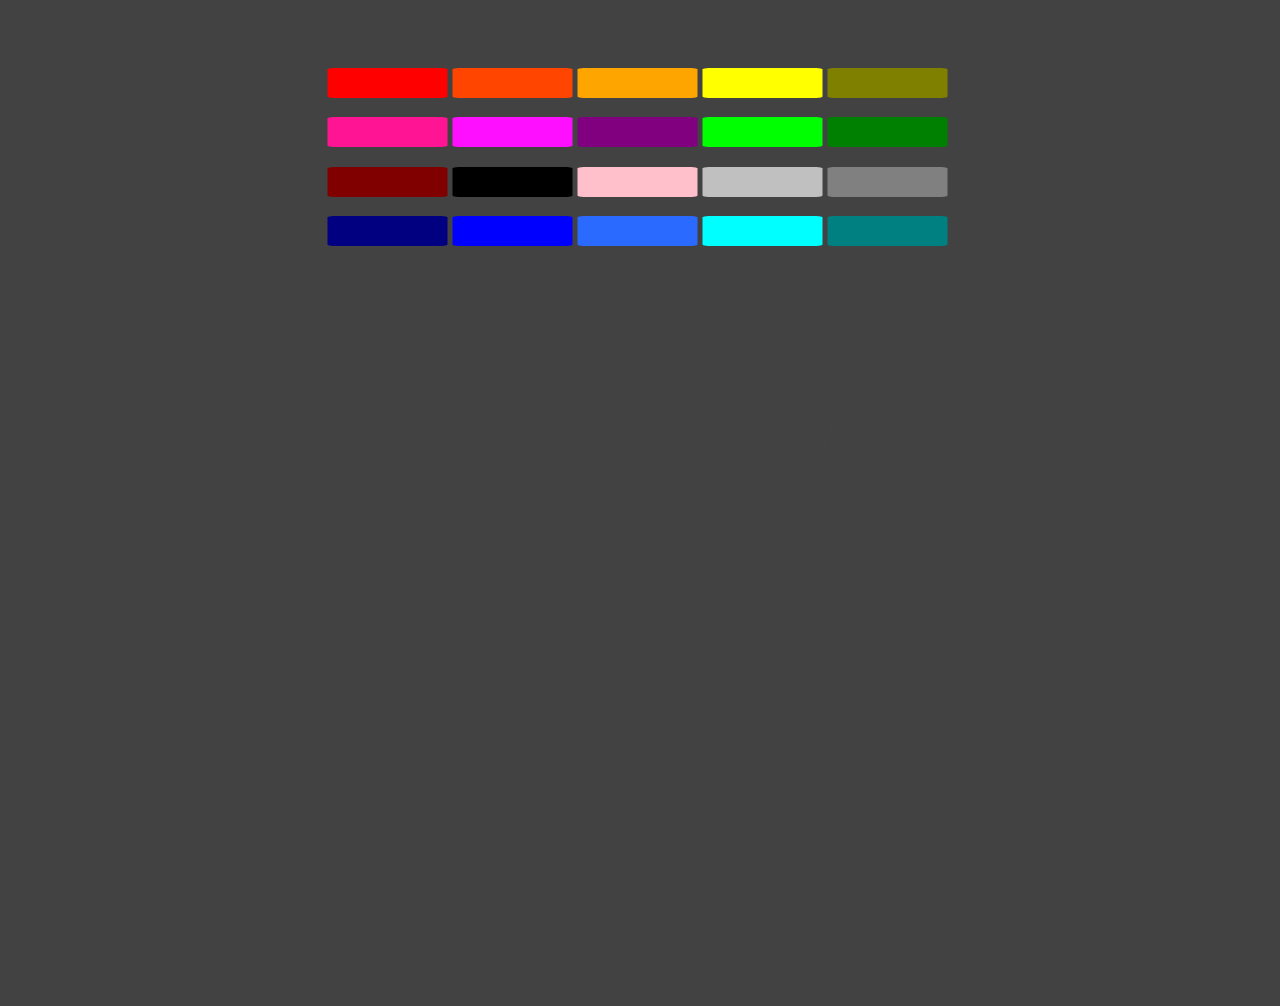
<file: JS-Learn/proj2/index.html>
<!DOCTYPE html>
<html lang="en">

<head>
  <meta charset="UTF-8" />
  <meta name="viewport" content="width=device-width, initial-scale=1.0" />
  <meta http-equiv="X-UA-Compatible" content="ie=edge" />
  <title>LearnCodeOnline</title>
  <link rel="stylesheet" href="./style.css" />
</head>

<body>
  <div class="color-hover-1">
    <div class="color red"></div>
    <div class="color orangered"></div>
    <div class="color orange"></div>
    <div class="color yellow"></div>
    <div class="color olive"></div>
  </div>
  <div class="color-hover-2">
    <div class="color deeppink"></div>
    <div class="color fuchsla"></div>
    <div class="color purple"></div>
    <div class="color lime"></div>
    <div class="color green"></div>
  </div>
  <div class="color-hover-3">
    <div class="color maroon"></div>
    <div class="color black"></div>
    <div class="color pink"></div>
    <div class="color sliver"></div>
    <div class="color gray"></div>
  </div>
  <div class="color-hover-4">
    <div class="color navy"></div>
    <div class="color blue"></div>
    <div class="color royalBlue"></div>
    <div class="color aqua"></div>
    <div class="color teal"></div>
  </div>

  <div class="center">
    <h1 class="text"></h1>
  </div>

  <script src="scripts.js"></script>
</body>

</html>
</file>
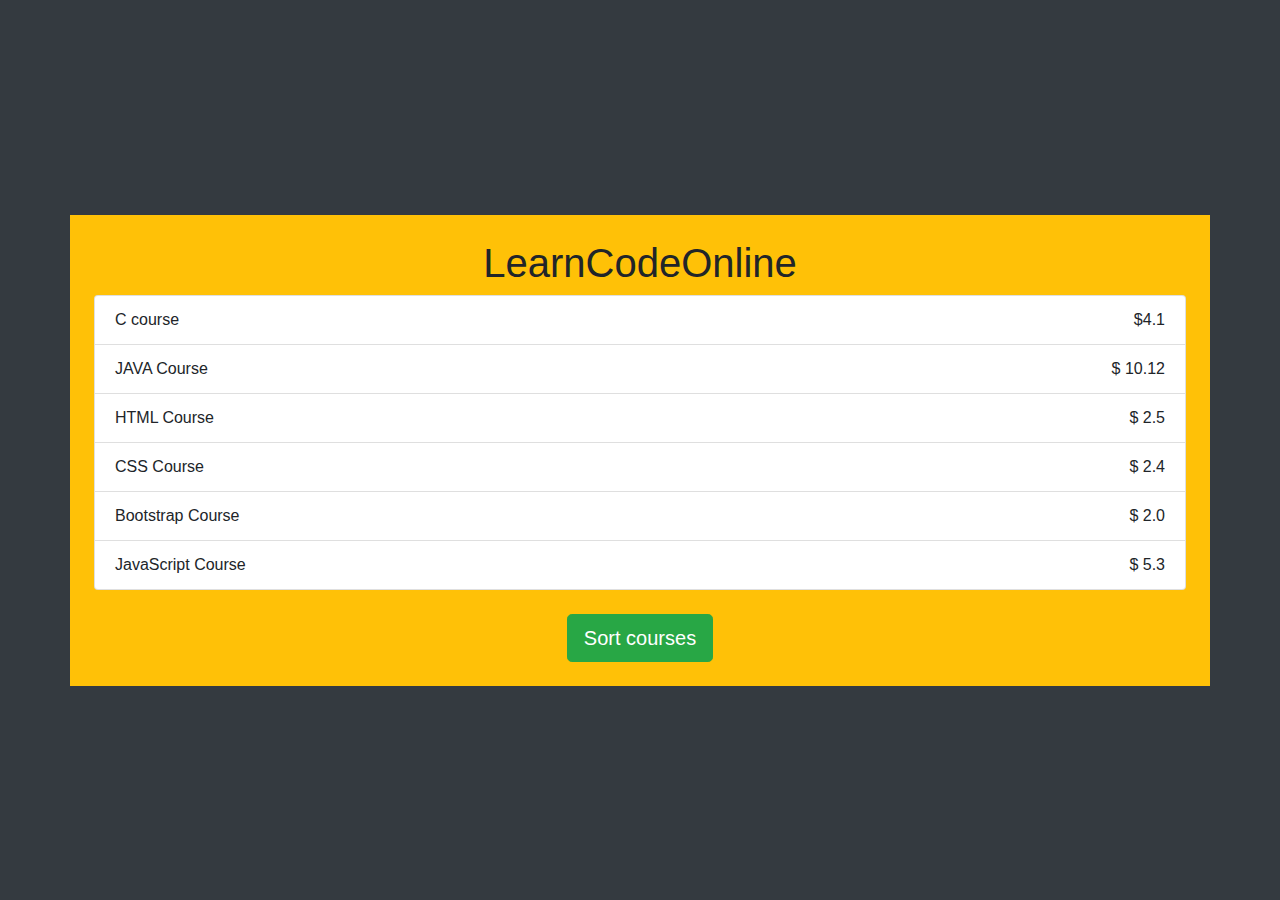
<file: JS-Learn/proj3/index.html>
<!DOCTYPE html>
<html lang="en">
  <head>
    <meta charset="UTF-8" />
    <meta name="viewport" content="width=device-width, initial-scale=1.0" />
    <title>LearnCodeOnline</title>
    <link rel="stylesheet" href="./style.css" />
    <link
      rel="stylesheet"
      href="https://stackpath.bootstrapcdn.com/bootstrap/4.4.1/css/bootstrap.min.css"
    />
  </head>
  <body class="bg-dark">
    <div class="container bg-warning p-4">
      <h1 class="text-center">LearnCodeOnline</h1>
      <ul class="list-group">
        <li class="list-group-item">
          C course<span class="float-right">$4.1</span>
        </li>
      </ul>
      <button
        type="button"
        class="btn btn-success btn-lg mt-4 mx-auto d-block sort-btn"
      >
        Sort courses
      </button>
    </div>

    <script src="script.js"></script>
  </body>
</html>
</file>
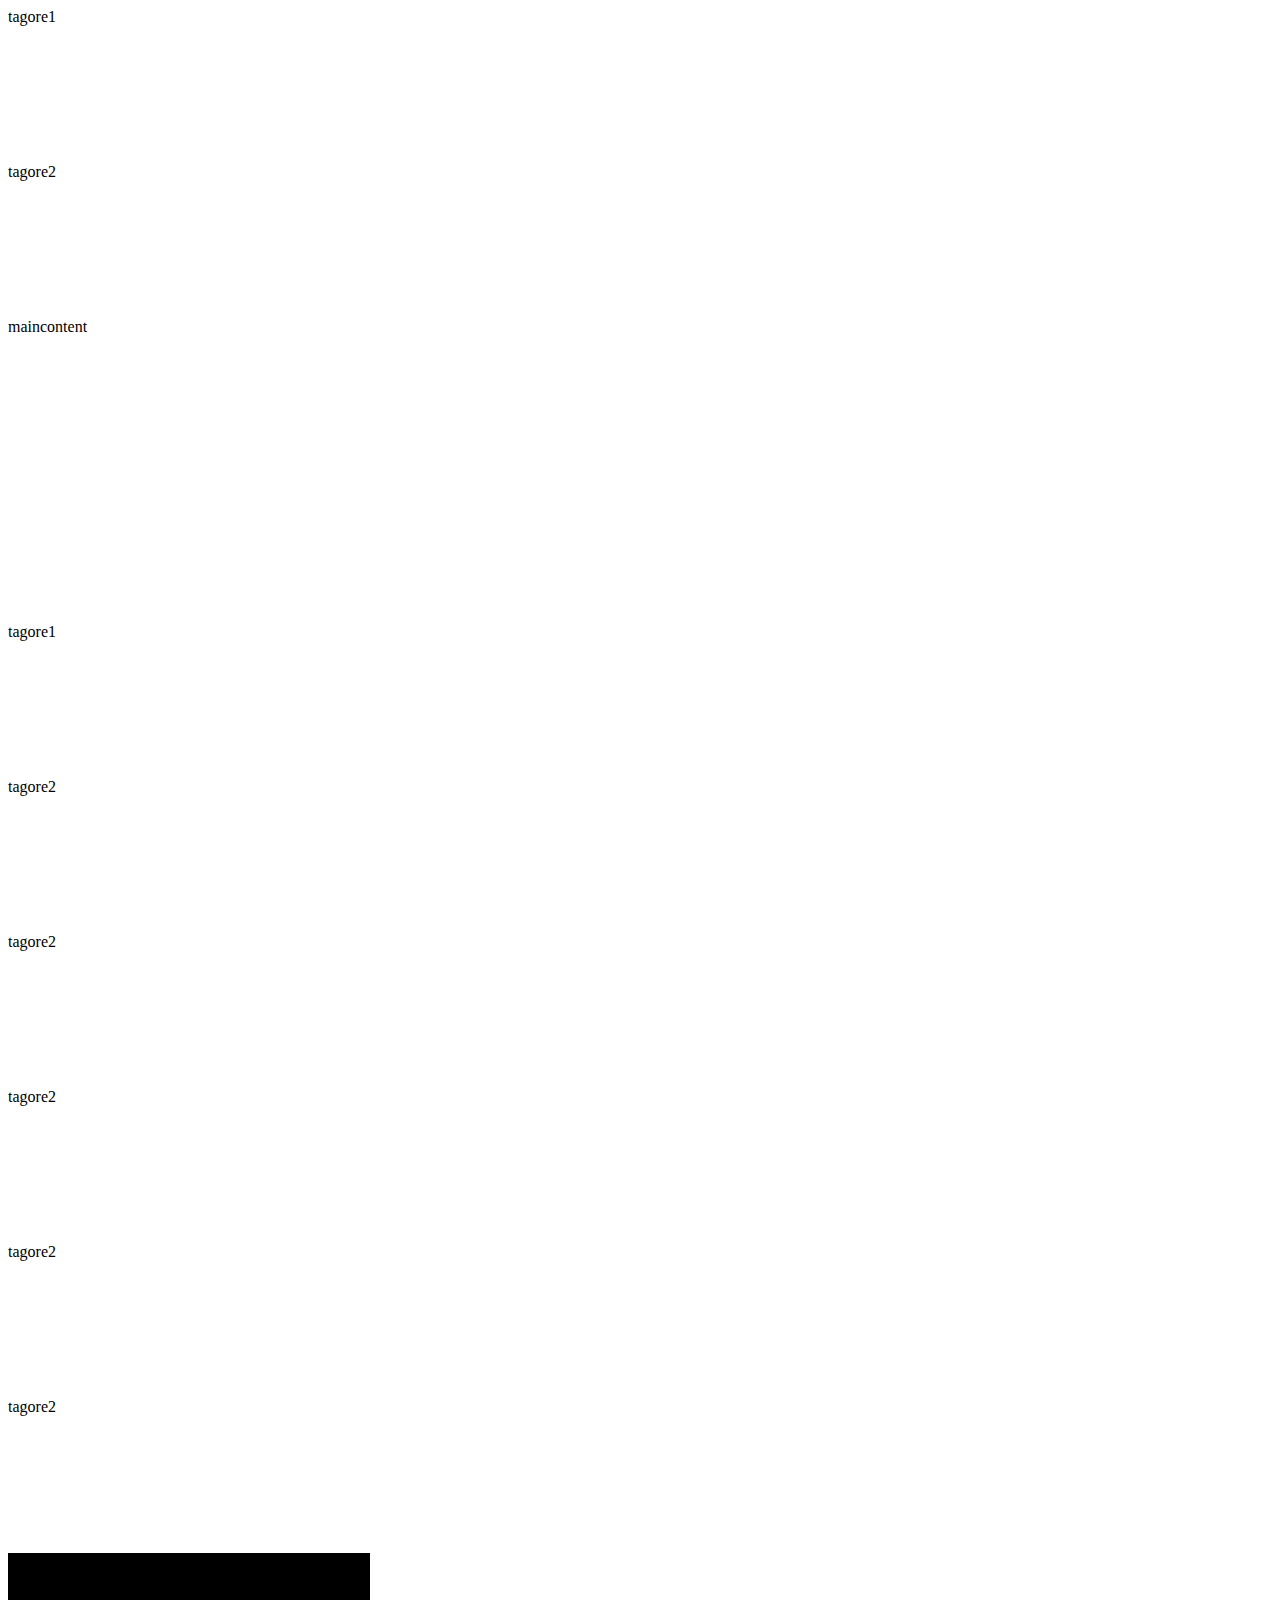
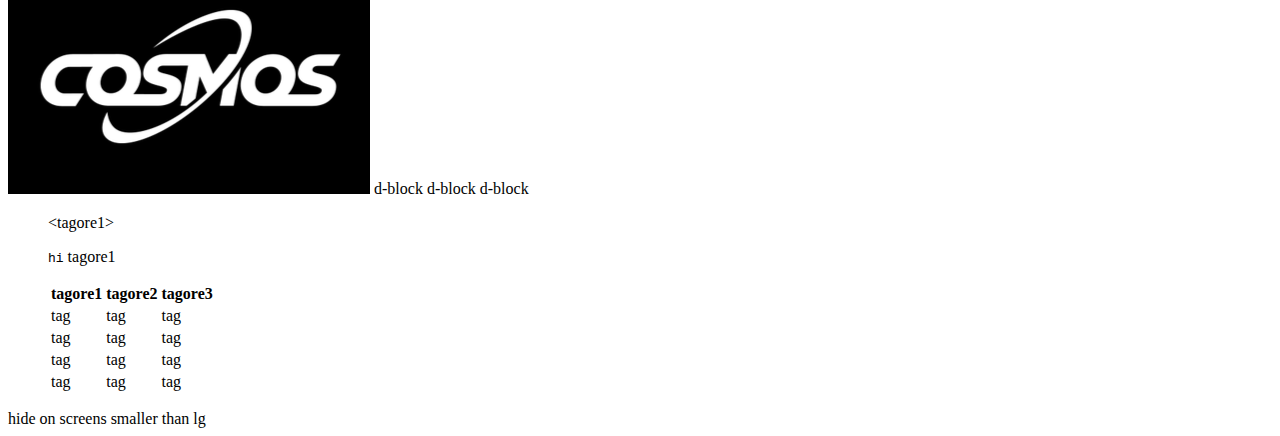
<file: Bootstrap-Learn/Cosmos_Example_Project/home.html>
<html lang="en">
  <head>
    <meta charset="UTF-8" />
    <meta http-equiv="X-UA-Compatible" content="IE=edge" />
    <meta name="viewport" content="width=device-width, initial-scale=1.0" />
    <title>Document</title>
    <!-- CSS only -->
    <link
      href="https://cdn.jsdelivr.net/npm/bootstrap@5.2.0-beta1/dist/css/bootstrap.min.css"
      rel="stylesheet"
      integrity="sha384-0evHe/X+R7YkIZDRvuzKMRqM+OrBnVFBL6DOitfPri4tjfHxaWutUpFmBp4vmVor"
      crossorigin="anonymous"
    />

    <style>
      .maincontent {
        height: 305px;
      }
      .sidebarcontent {
        height: 150px;
        margin-bottom: 5px;
      }
    </style>
  </head>
  <body>
    <!-- JavaScript Bundle with Popper -->
    <script
      src="https://cdn.jsdelivr.net/npm/bootstrap@5.2.0-beta1/dist/js/bootstrap.bundle.min.js"
      integrity="sha384-pprn3073KE6tl6bjs2QrFaJGz5/SUsLqktiwsUTF55Jfv3qYSDhgCecCxMW52nD2"
      crossorigin="anonymous"
    ></script>

    <div class="container-fluid">
      <div class="row">
        <div class="col-3">
          <div class="row">
            <div class="col-12">
              <div class="sidebarContent text-bg-dark">tagore1</div>
              <div class="sidebarContent text-bg-dark">tagore2</div>
            </div>
          </div>
        </div>
        <div class="col-9">
          <div class="row">
            <div class="maincontent text-bg-dark">maincontent</div>
          </div>
        </div>
      </div>
    </div>

    <div class="container-fluid">
      <div class="row">
        <div class="col-3">
          <div class="sidebarContent text-bg-dark">tagore1</div>
        </div>
        <div class="col-9">
         <div class="row">
            <div class="col-6 text-bg-success">
               <div class="row">
                  <div class="col-3 mt-2 mb-2 ">
                     <div class="sidebarContent text-bg-dark text-center ">tagore2</div>
                  </div>
                  <div class="col-3">
                     <div class="sidebarContent text-bg-dark h-50 ">tagore2</div>
                  </div>
                  <div class="col-3">
                     <div class="sidebarContent text-bg-dark text-end">tagore2</div>
                  </div>
                  <div class="col-3">
                     <div class="sidebarContent text-bg-dark">tagore2</div>
                  </div>
                  
               </div>
            </div>
            <div class="col-6">
               <div class="sidebarContent text-bg-dark">tagore2</div>
            </div>
         </div>
        </div>
      </div>
    </div>

    <div class="container">
      <div class="row">
        <div class="col-md-12">
          <img src="assets/cosmos.png" class="w-25 d-l-block" />

          <span class="d-block d-md-none p-2 bg-primary text-white"
            >d-block</span
          >
          <span class="d-block bg-dark text-white">d-block</span>
          <span class="bg-dark text-uppercase text-white">d-block</span>
          <blockquote>
            <p>&lt;tagore1&gt;</p>
            <p><kbd>hi</kbd> tagore1</p>

            <table
              class="table table-striped table-bordered table-hover table-responsive"
            >
              <thead>
                <th>tagore1</th>
                <th>tagore2</th>
                <th>tagore3</th>
              </thead>
              <tbody>
                <tr>
                  <td>tag</td>
                  <td>tag</td>
                  <td>tag</td>
                </tr>
                <tr>
                  <td>tag</td>
                  <td>tag</td>
                  <td>tag</td>
                </tr>
                <tr>
                  <td>tag</td>
                  <td>tag</td>
                  <td>tag</td>
                </tr>
                <tr>
                  <td>tag</td>
                  <td>tag</td>
                  <td>tag</td>
                </tr>
              </tbody>
            </table>
          </blockquote>

          <div class="d-none d-lg-block">hide on screens smaller than lg</div>

        </div>
      </div>
    </div>
  </body>
</html>
</file>
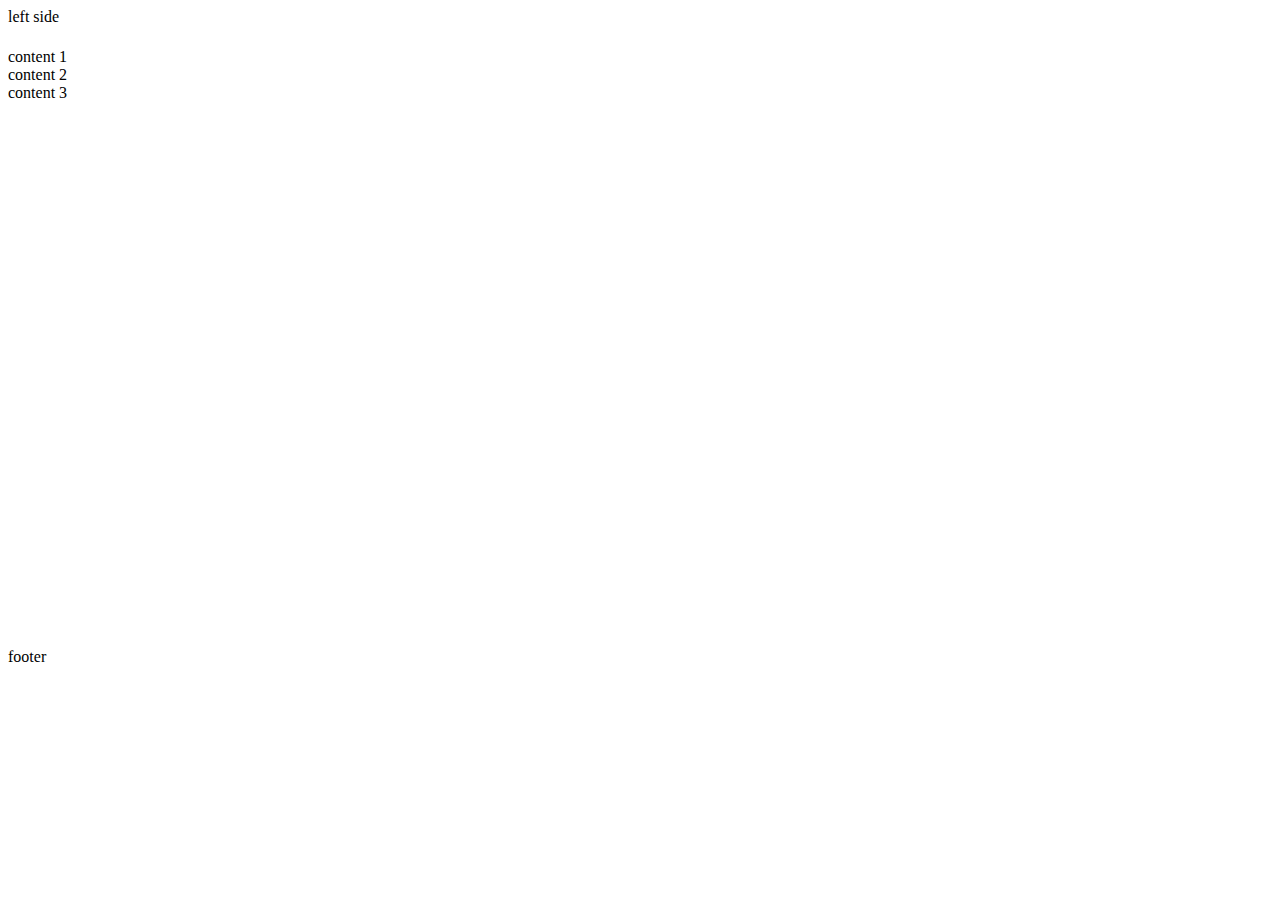
<file: Bootstrap-Learn/designing_Grid_layouts/designing.html>
<!doctype html>
<html lang="en">
  <head>
    <meta charset="utf-8">
    <meta name="viewport" content="width=device-width, initial-scale=1">
    <title>desgning responsive</title>
    <link rel="stylesheet" href="designing.css">
    <link href="https://cdn.jsdelivr.net/npm/bootstrap@5.2.0-beta1/dist/css/bootstrap.min.css" rel="stylesheet" integrity="sha384-0evHe/X+R7YkIZDRvuzKMRqM+OrBnVFBL6DOitfPri4tjfHxaWutUpFmBp4vmVor" crossorigin="anonymous">
  </head>
  <body>
    
    <div class="container-fluid">
      <div class="header bg-info">left side</div>
         <div class=" bg-light">
         <div class="row">
            <div class="col-sm-12 col-md-6 col-lg-4  sidebar ">content 1</div>
            <div class="col-sm-12 col-md-6 col-lg-4  main-content bg-light text-primary">content 2</div>
            <div class="col-sm-12 col-md-6 col-lg-4  sidebar">content 3</div>
         </div>
      </div>
      <div class="footer bg-info">footer </div>
   </div>

    <script src="https://cdn.jsdelivr.net/npm/bootstrap@5.2.0-beta1/dist/js/bootstrap.bundle.min.js" integrity="sha384-pprn3073KE6tl6bjs2QrFaJGz5/SUsLqktiwsUTF55Jfv3qYSDhgCecCxMW52nD2" crossorigin="anonymous"></script>
  </body>
</html>
</file>
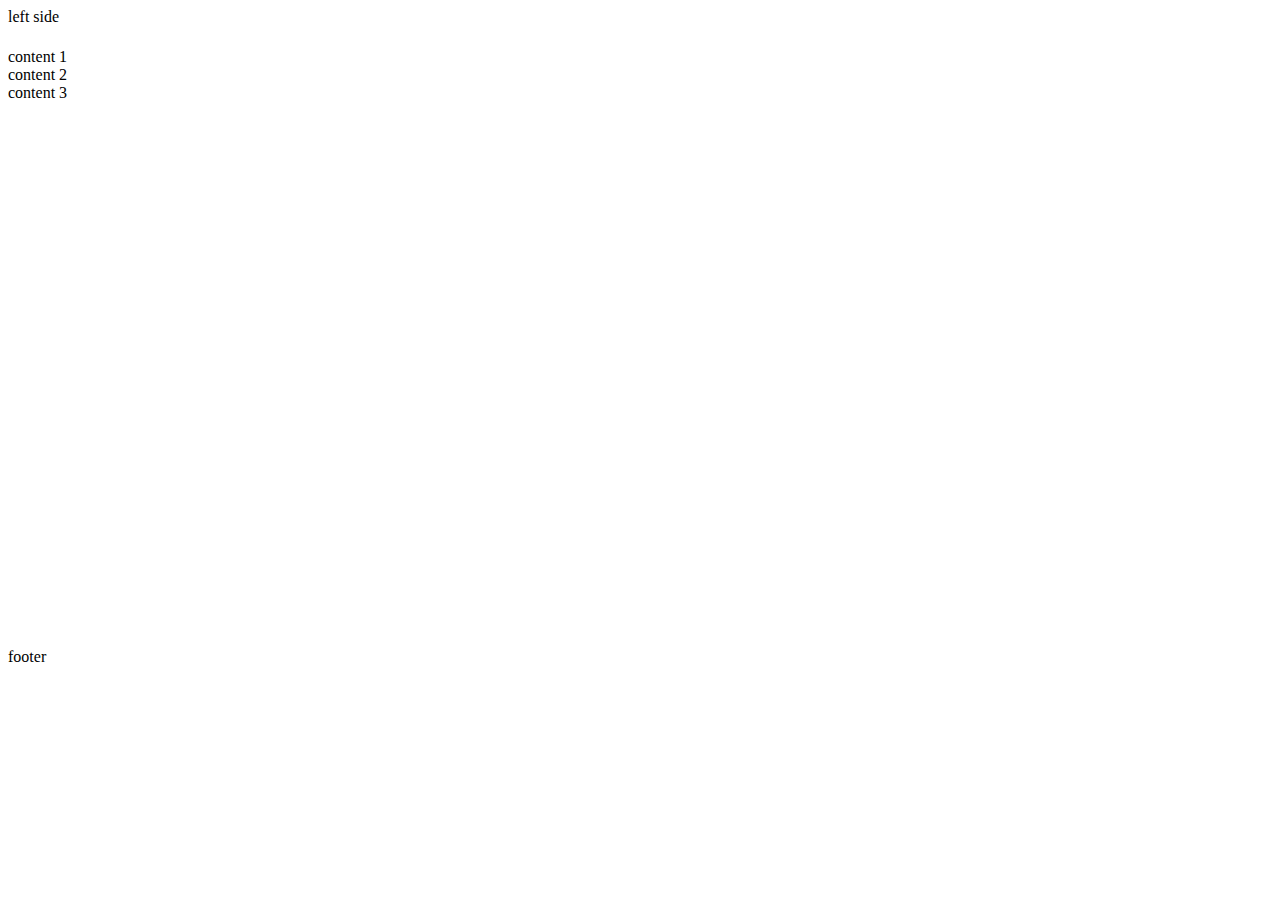
<file: Bootstrap-Learn/designing_Grid_layouts/No_responsive.html>
<!doctype html>
<html lang="en">
  <head>
    <meta charset="utf-8">
    <meta name="viewport" content="width=device-width, initial-scale=1">
    <title>desgning No responsive</title>
    <link rel="stylesheet" href="designing.css">
    <link href="https://cdn.jsdelivr.net/npm/bootstrap@5.2.0-beta1/dist/css/bootstrap.min.css" rel="stylesheet" integrity="sha384-0evHe/X+R7YkIZDRvuzKMRqM+OrBnVFBL6DOitfPri4tjfHxaWutUpFmBp4vmVor" crossorigin="anonymous">
  </head>
  <body>

      <div class="container-fluid">
        <div class="header bg-info">left side</div>
           <div class=" bg-success">
           <div class="row">
              <div class="col-4 sidebar ">content 1</div>
              <div class="col-4 main-content bg-light text-primary">content 2</div>
              <div class="col-4 sidebar">content 3</div>
           </div>
        </div>
        <div class="footer bg-info">footer </div>
     </div>

    <script src="https://cdn.jsdelivr.net/npm/bootstrap@5.2.0-beta1/dist/js/bootstrap.bundle.min.js" integrity="sha384-pprn3073KE6tl6bjs2QrFaJGz5/SUsLqktiwsUTF55Jfv3qYSDhgCecCxMW52nD2" crossorigin="anonymous"></script>
  </body>
</html>
</file>
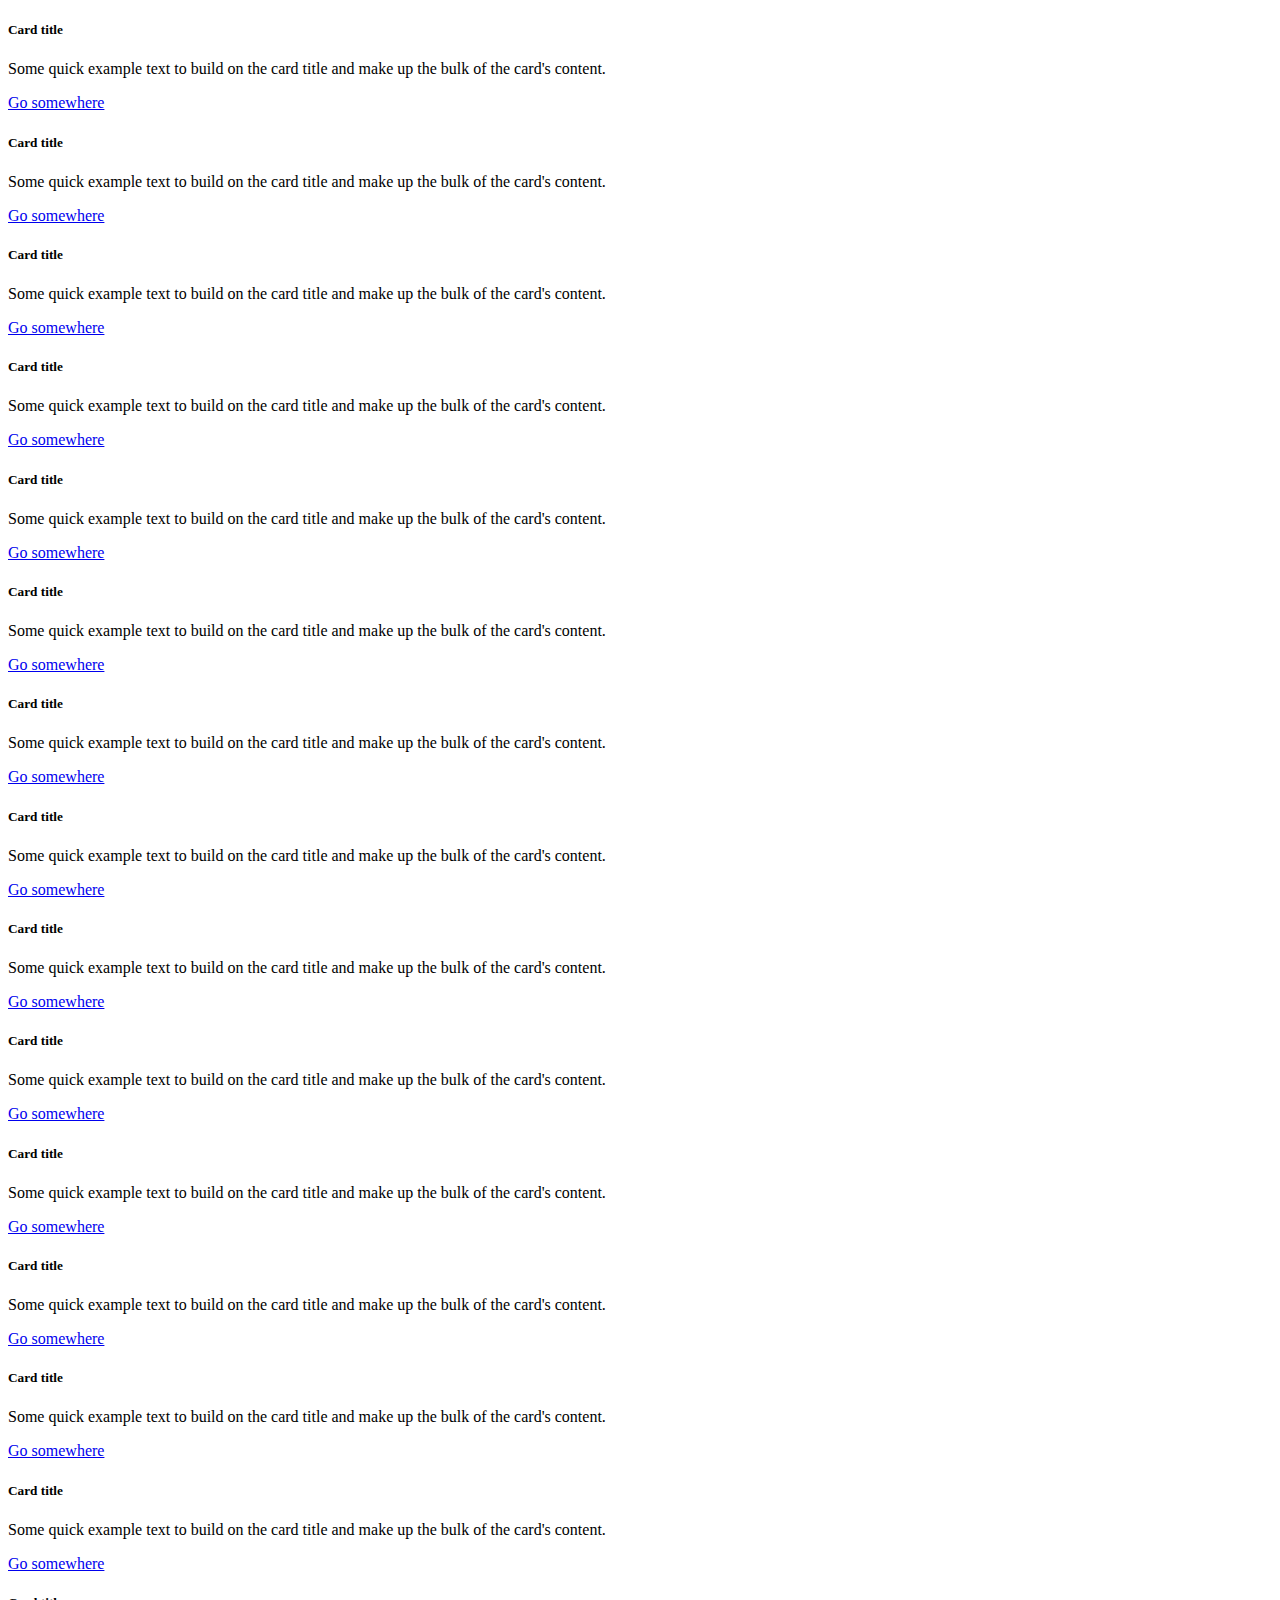
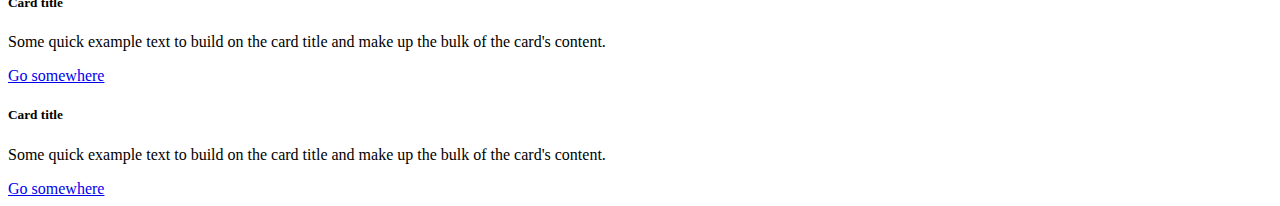
<file: Bootstrap-Learn/responsive_Grid_layouts/No_responsive.html>
<!DOCTYPE html>
<html lang="en">
  <head>
    <meta charset="utf-8" />
    <meta name="viewport" content="width=device-width, initial-scale=1" />
    <title>No Responsive</title>
    <link
      href="https://cdn.jsdelivr.net/npm/bootstrap@5.2.0-beta1/dist/css/bootstrap.min.css"
      rel="stylesheet"
      integrity="sha384-0evHe/X+R7YkIZDRvuzKMRqM+OrBnVFBL6DOitfPri4tjfHxaWutUpFmBp4vmVor"
      crossorigin="anonymous"
    />
  </head>
  <body>
    <div class="container-fluid">
      <div class="row">
        <div class="card col-3 p-3 bg-dark">
          <div class="card-body bg-warning">
            <h5 class="card-title">Card title</h5>
            <p class="card-text">
              Some quick example text to build on the card title and make up the
              bulk of the card's content.
            </p>
            <a href="#" class="btn btn-primary">Go somewhere</a>
          </div>
        </div>
        <div class="card col-3 p-3 bg-dark">
          <div class="card-body bg-warning">
            <h5 class="card-title">Card title</h5>
            <p class="card-text">
              Some quick example text to build on the card title and make up the
              bulk of the card's content.
            </p>
            <a href="#" class="btn btn-primary">Go somewhere</a>
          </div>
        </div>
        <div class="card col-3 p-3 bg-dark">
          <div class="card-body bg-warning">
            <h5 class="card-title">Card title</h5>
            <p class="card-text">
              Some quick example text to build on the card title and make up the
              bulk of the card's content.
            </p>
            <a href="#" class="btn btn-primary">Go somewhere</a>
          </div>
        </div>
        <div class="card col-3 p-3 bg-dark">
          <div class="card-body bg-warning">
            <h5 class="card-title">Card title</h5>
            <p class="card-text">
              Some quick example text to build on the card title and make up the
              bulk of the card's content.
            </p>
            <a href="#" class="btn btn-primary">Go somewhere</a>
          </div>
        </div>
        <div class="card col-3 p-3 bg-dark">
          <div class="card-body bg-warning">
            <h5 class="card-title">Card title</h5>
            <p class="card-text">
              Some quick example text to build on the card title and make up the
              bulk of the card's content.
            </p>
            <a href="#" class="btn btn-primary">Go somewhere</a>
          </div>
        </div>
        <div class="card col-3 p-3 bg-dark">
          <div class="card-body bg-warning">
            <h5 class="card-title">Card title</h5>
            <p class="card-text">
              Some quick example text to build on the card title and make up the
              bulk of the card's content.
            </p>
            <a href="#" class="btn btn-primary">Go somewhere</a>
          </div>
        </div>
        <div class="card col-3 p-3 bg-dark">
          <div class="card-body bg-warning">
            <h5 class="card-title">Card title</h5>
            <p class="card-text">
              Some quick example text to build on the card title and make up the
              bulk of the card's content.
            </p>
            <a href="#" class="btn btn-primary">Go somewhere</a>
          </div>
        </div>
        <div class="card col-3 p-3 bg-dark">
          <div class="card-body bg-warning">
            <h5 class="card-title">Card title</h5>
            <p class="card-text">
              Some quick example text to build on the card title and make up the
              bulk of the card's content.
            </p>
            <a href="#" class="btn btn-primary">Go somewhere</a>
          </div>
        </div>
        <div class="card col-3 p-3 bg-dark">
          <div class="card-body bg-warning">
            <h5 class="card-title">Card title</h5>
            <p class="card-text">
              Some quick example text to build on the card title and make up the
              bulk of the card's content.
            </p>
            <a href="#" class="btn btn-primary">Go somewhere</a>
          </div>
        </div>
        <div class="card col-3 p-3 bg-dark">
          <div class="card-body bg-warning">
            <h5 class="card-title">Card title</h5>
            <p class="card-text">
              Some quick example text to build on the card title and make up the
              bulk of the card's content.
            </p>
            <a href="#" class="btn btn-primary">Go somewhere</a>
          </div>
        </div>
        <div class="card col-3 p-3 bg-dark">
          <div class="card-body bg-warning">
            <h5 class="card-title">Card title</h5>
            <p class="card-text">
              Some quick example text to build on the card title and make up the
              bulk of the card's content.
            </p>
            <a href="#" class="btn btn-primary">Go somewhere</a>
          </div>
        </div>
        <div class="card col-3 p-3 bg-dark">
          <div class="card-body bg-warning">
            <h5 class="card-title">Card title</h5>
            <p class="card-text">
              Some quick example text to build on the card title and make up the
              bulk of the card's content.
            </p>
            <a href="#" class="btn btn-primary">Go somewhere</a>
          </div>
        </div>
        <div class="card col-3 p-3 bg-dark">
          <div class="card-body bg-warning">
            <h5 class="card-title">Card title</h5>
            <p class="card-text">
              Some quick example text to build on the card title and make up the
              bulk of the card's content.
            </p>
            <a href="#" class="btn btn-primary">Go somewhere</a>
          </div>
        </div>
        <div class="card col-3 p-3 bg-dark">
          <div class="card-body bg-warning">
            <h5 class="card-title">Card title</h5>
            <p class="card-text">
              Some quick example text to build on the card title and make up the
              bulk of the card's content.
            </p>
            <a href="#" class="btn btn-primary">Go somewhere</a>
          </div>
        </div>
        <div class="card col-3 p-3 bg-dark">
          <div class="card-body bg-warning">
            <h5 class="card-title">Card title</h5>
            <p class="card-text">
              Some quick example text to build on the card title and make up the
              bulk of the card's content.
            </p>
            <a href="#" class="btn btn-primary">Go somewhere</a>
          </div>
        </div>
        <div class="card col-3 p-3 bg-dark">
          <div class="card-body bg-warning">
            <h5 class="card-title">Card title</h5>
            <p class="card-text">
              Some quick example text to build on the card title and make up the
              bulk of the card's content.
            </p>
            <a href="#" class="btn btn-primary">Go somewhere</a>
          </div>
        </div>
      </div>
    </div>

    <script
      src="https://cdn.jsdelivr.net/npm/bootstrap@5.2.0-beta1/dist/js/bootstrap.bundle.min.js"
      integrity="sha384-pprn3073KE6tl6bjs2QrFaJGz5/SUsLqktiwsUTF55Jfv3qYSDhgCecCxMW52nD2"
      crossorigin="anonymous"
    ></script>
  </body>
</html>
</file>
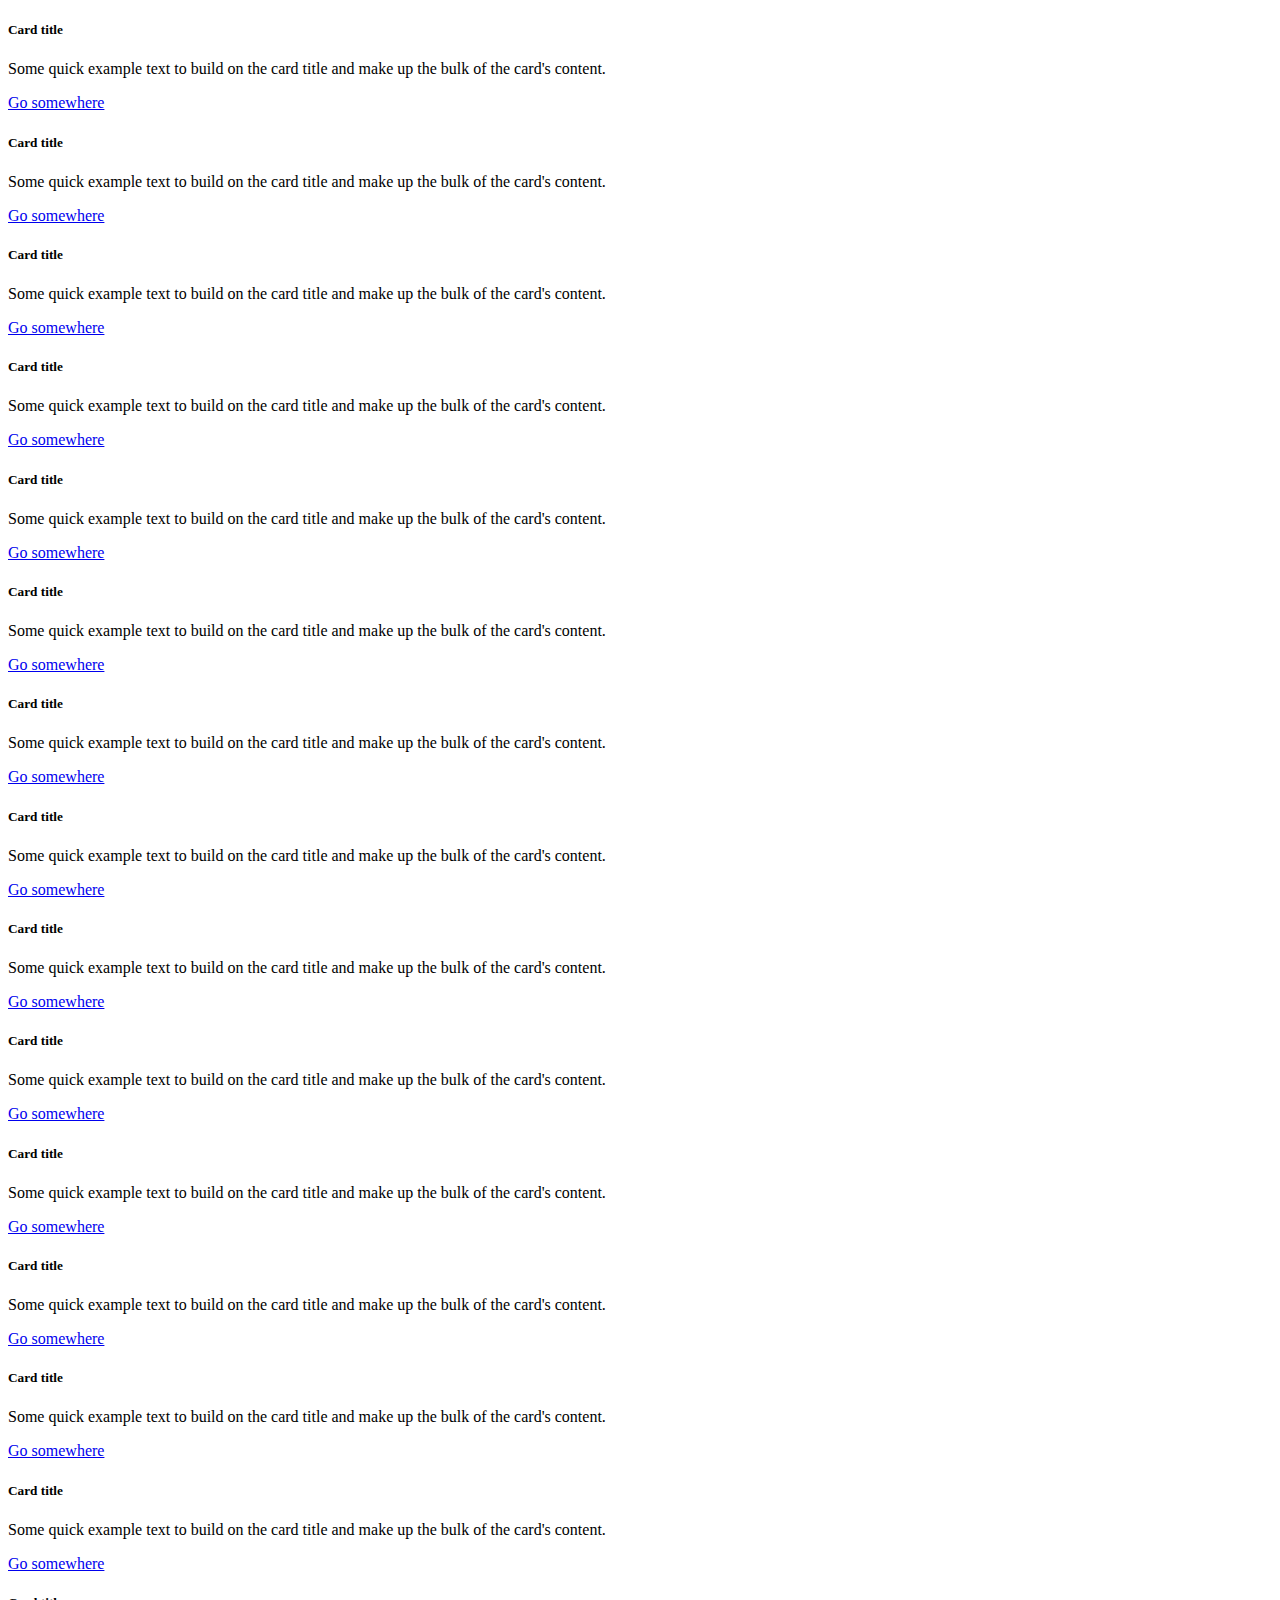
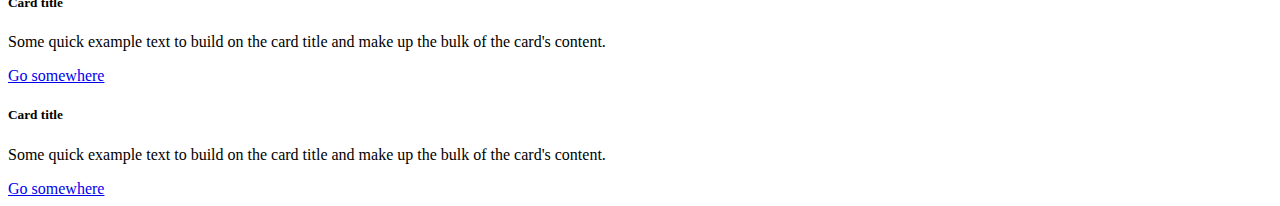
<file: Bootstrap-Learn/responsive_Grid_layouts/responsive.html>
<!doctype html>
<html lang="en">
  <head>
    <meta charset="utf-8">
    <meta name="viewport" content="width=device-width, initial-scale=1">
    <title>Responsive</title>
    <link href="https://cdn.jsdelivr.net/npm/bootstrap@5.2.0-beta1/dist/css/bootstrap.min.css" rel="stylesheet" integrity="sha384-0evHe/X+R7YkIZDRvuzKMRqM+OrBnVFBL6DOitfPri4tjfHxaWutUpFmBp4vmVor" crossorigin="anonymous">
  </head>
  <body>
    
   <div class="container-fluid">
      <div class="row">
           
       <div class="card col-sm-6 col-md-4 col-lg-3  p-3 bg-dark">
         <div class="card-body bg-warning">
           <h5 class="card-title">Card title</h5>
           <p class="card-text">Some quick example text to build on the card title and make up the bulk of the card's content.</p>
           <a href="#" class="btn btn-primary">Go somewhere</a>
         </div>
       </div> 
       <div class="card col-sm-6 col-md-4 col-lg-3  p-3 bg-dark">
         <div class="card-body bg-warning">
           <h5 class="card-title">Card title</h5>
           <p class="card-text">Some quick example text to build on the card title and make up the bulk of the card's content.</p>
           <a href="#" class="btn btn-primary">Go somewhere</a>
         </div>
       </div>  
       <div class="card col-sm-6 col-md-4 col-lg-3  p-3 bg-dark">
         <div class="card-body bg-warning">
           <h5 class="card-title">Card title</h5>
           <p class="card-text">Some quick example text to build on the card title and make up the bulk of the card's content.</p>
           <a href="#" class="btn btn-primary">Go somewhere</a>
         </div>
       </div>  
       <div class="card col-sm-6 col-md-4 col-lg-3  p-3 bg-dark">
         <div class="card-body bg-warning">
           <h5 class="card-title">Card title</h5>
           <p class="card-text">Some quick example text to build on the card title and make up the bulk of the card's content.</p>
           <a href="#" class="btn btn-primary">Go somewhere</a>
         </div>
       </div>  
       <div class="card col-sm-6 col-md-4 col-lg-3  p-3 bg-dark">
         <div class="card-body bg-warning">
           <h5 class="card-title">Card title</h5>
           <p class="card-text">Some quick example text to build on the card title and make up the bulk of the card's content.</p>
           <a href="#" class="btn btn-primary">Go somewhere</a>
         </div>
       </div>  
       <div class="card col-sm-6 col-md-4 col-lg-3  p-3 bg-dark">
         <div class="card-body bg-warning">
           <h5 class="card-title">Card title</h5>
           <p class="card-text">Some quick example text to build on the card title and make up the bulk of the card's content.</p>
           <a href="#" class="btn btn-primary">Go somewhere</a>
         </div>
       </div>  
       <div class="card col-sm-6 col-md-4 col-lg-3  p-3 bg-dark">
         <div class="card-body bg-warning">
           <h5 class="card-title">Card title</h5>
           <p class="card-text">Some quick example text to build on the card title and make up the bulk of the card's content.</p>
           <a href="#" class="btn btn-primary">Go somewhere</a>
         </div>
       </div>  
       <div class="card col-sm-6 col-md-4 col-lg-3  p-3 bg-dark">
         <div class="card-body bg-warning">
           <h5 class="card-title">Card title</h5>
           <p class="card-text">Some quick example text to build on the card title and make up the bulk of the card's content.</p>
           <a href="#" class="btn btn-primary">Go somewhere</a>
         </div>
       </div>  
       <div class="card col-sm-6 col-md-4 col-lg-3  p-3 bg-dark">
         <div class="card-body bg-warning">
           <h5 class="card-title">Card title</h5>
           <p class="card-text">Some quick example text to build on the card title and make up the bulk of the card's content.</p>
           <a href="#" class="btn btn-primary">Go somewhere</a>
         </div>
       </div>  
       <div class="card col-sm-6 col-md-4 col-lg-3  p-3 bg-dark">
         <div class="card-body bg-warning">
           <h5 class="card-title">Card title</h5>
           <p class="card-text">Some quick example text to build on the card title and make up the bulk of the card's content.</p>
           <a href="#" class="btn btn-primary">Go somewhere</a>
         </div>
       </div>  
       <div class="card col-sm-6 col-md-4 col-lg-3  p-3 bg-dark">
         <div class="card-body bg-warning">
           <h5 class="card-title">Card title</h5>
           <p class="card-text">Some quick example text to build on the card title and make up the bulk of the card's content.</p>
           <a href="#" class="btn btn-primary">Go somewhere</a>
         </div>
       </div>  
       <div class="card col-sm-6 col-md-4 col-lg-3  p-3 bg-dark">
         <div class="card-body bg-warning">
           <h5 class="card-title">Card title</h5>
           <p class="card-text">Some quick example text to build on the card title and make up the bulk of the card's content.</p>
           <a href="#" class="btn btn-primary">Go somewhere</a>
         </div>
       </div>  
       <div class="card col-sm-6 col-md-4 col-lg-3  p-3 bg-dark">
         <div class="card-body bg-warning">
           <h5 class="card-title">Card title</h5>
           <p class="card-text">Some quick example text to build on the card title and make up the bulk of the card's content.</p>
           <a href="#" class="btn btn-primary">Go somewhere</a>
         </div>
       </div>  
       <div class="card col-sm-6 col-md-4 col-lg-3  p-3 bg-dark">
         <div class="card-body bg-warning">
           <h5 class="card-title">Card title</h5>
           <p class="card-text">Some quick example text to build on the card title and make up the bulk of the card's content.</p>
           <a href="#" class="btn btn-primary">Go somewhere</a>
         </div>
       </div>  
       <div class="card col-sm-6 col-md-4 col-lg-3  p-3 bg-dark">
         <div class="card-body bg-warning">
           <h5 class="card-title">Card title</h5>
           <p class="card-text">Some quick example text to build on the card title and make up the bulk of the card's content.</p>
           <a href="#" class="btn btn-primary">Go somewhere</a>
         </div>
       </div>  
       <div class="card col-sm-6 col-md-4 col-lg-3  p-3 bg-dark">
         <div class="card-body bg-warning">
           <h5 class="card-title">Card title</h5>
           <p class="card-text">Some quick example text to build on the card title and make up the bulk of the card's content.</p>
           <a href="#" class="btn btn-primary">Go somewhere</a>
         </div>
       </div> 
      </div>
   </div>

    <script src="https://cdn.jsdelivr.net/npm/bootstrap@5.2.0-beta1/dist/js/bootstrap.bundle.min.js" integrity="sha384-pprn3073KE6tl6bjs2QrFaJGz5/SUsLqktiwsUTF55Jfv3qYSDhgCecCxMW52nD2" crossorigin="anonymous"></script>
  </body>
</html>
</file>
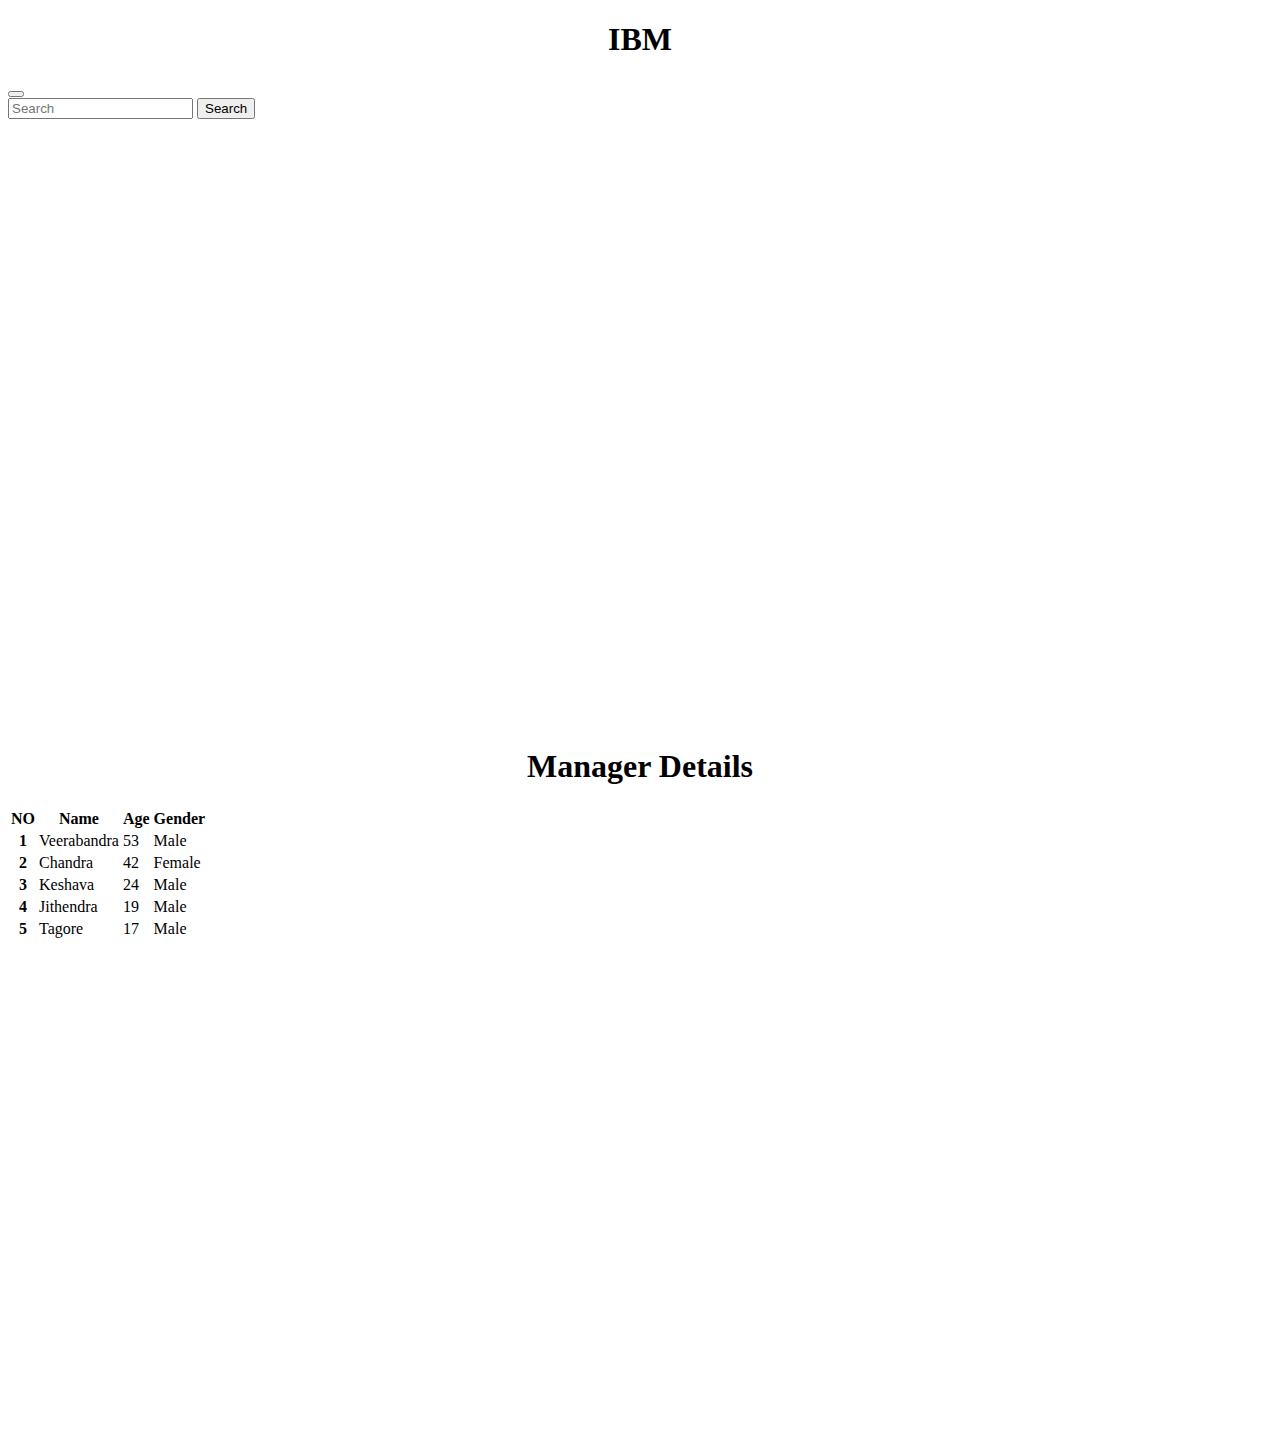
<file: Bootstrap-Learn/IBM_Example_Project/IBM_Example_Project/IBM_Example_Project.html>
<!DOCTYPE html>
<html lang="en">
  <head>
    <meta charset="utf-8" />
    <meta name="viewport" content="width=device-width, initial-scale=1" />
    <title>IBM Project</title>
    <link rel="icon" type="image/x-icon" href="assets/icon.jpg" />
    <link rel="stylesheet" href="IBM_Example_Project.css" />
    <link
      href="https://cdn.jsdelivr.net/npm/bootstrap@5.2.0-beta1/dist/css/bootstrap.min.css"
      rel="stylesheet"
      integrity="sha384-0evHe/X+R7YkIZDRvuzKMRqM+OrBnVFBL6DOitfPri4tjfHxaWutUpFmBp4vmVor"
      crossorigin="anonymous"
    />
  </head>
  <body>
    <div class="container-fluid">
      <nav class="navbar navbar-expand-lg navbar-dark bg-dark">
        <div class="container-fluid">
          
          
          <a ></a>
          <h1 class="navbar-brand offset-sm-3 offset-md-3 offset-lg-7 offset-xl-7">IBM</h1>
          <button
            class="navbar-toggler"
            type="button"
            data-bs-toggle="collapse"
            data-bs-target="#navbarSupportedContent"
            aria-controls="navbarSupportedContent"
            aria-expanded="false"
            aria-label="Toggle navigation"
          >
            <span class="navbar-toggler-icon"></span>
          </button>
          <div class="collapse navbar-collapse" id="navbarSupportedContent">

            <form class="d-flex marginleft offset-md-5 offset-xl-7" role="search">
              <input
                class="form-control me-2"
                type="search"
                placeholder="Search"
                aria-label="Search"
              />
              <button class="btn btn-outline-success " type="submit">
                Search
              </button>
            </form>
          </div>
        </div>
      </nav>
    </div>

    <div class="container-fluid">
      <div class="row">
        <div class="col-2 left bg-dark text-light">
          <ul class="list-group ">
            <li class="list-group-item">Home</li>
            <li class="list-group-item">Events</li>
            <li class="list-group-item">Personal</li>
            <li class="list-group-item">About</li>
            <li class="list-group-item">Home</li>
            <li class="list-group-item">Events</li>
            <li class="list-group-item">Personal</li>
            <li class="list-group-item">About</li>
            <li class="list-group-item">Home</li>
            <li class="list-group-item">Events</li>
            <li class="list-group-item">Personal</li>
            <li class="list-group-item">About</li>
            <li class="list-group-item">Home</li>
            <li class="list-group-item">Events</li>
            <li class="list-group-item">Personal</li>
            <li class="list-group-item">About</li>
            <li class="list-group-item">Home</li>
            <li class="list-group-item">Events</li>
            <li class="list-group-item">Personal</li>
            <li class="list-group-item">About</li>
            <li class="list-group-item">Home</li>
            <li class="list-group-item">Events</li>
            <li class="list-group-item">Personal</li>
            <li class="list-group-item">About</li>
            <li class="list-group-item">Home</li>
            <li class="list-group-item">Events</li>
            <li class="list-group-item">Personal</li>
            <li class="list-group-item">About</li>
            <li class="list-group-item">Home</li>
            <li class="list-group-item">Events</li>
            <li class="list-group-item">Personal</li>
            <li class="list-group-item">About</li>
          </ul>
        </div>
        <div class="col-10 right bg-secondary">
          <h1 class="text-white p-4">Manager Details</h1>

          <table class="table bg-light">
            <thead>
              <tr class="bg-dark text-white">
                <th scope="col">NO</th>
                <th scope="col">Name</th>
                <th scope="col">Age</th>
                <th scope="col">Gender</th>
              </tr>
            </thead>
            <tbody>
              <div class="sroll">
                <tr>
                  <th scope="row">1</th>
                  <td>Veerabandra</td>
                  <td>53</td>
                  <td>Male</td>
                </tr>
                <tr>
                  <th scope="row">2</th>
                  <td>Chandra</td>
                  <td>42</td>
                  <td>Female</td>
                </tr>

                <tr>
                  <th scope="row">3</th>
                  <td>Keshava</td>
                  <td>24</td>
                  <td>Male</td>
                </tr>
                <tr>
                  <th scope="row">4</th>
                  <td>Jithendra</td>
                  <td>19</td>
                  <td>Male</td>
                </tr>
                <tr>
                  <th scope="row">5</th>
                  <td>Tagore</td>
                  <td>17</td>
                  <td>Male</td>
                </tr>
              </div>
            </tbody>
          </table>
        </div>
      </div>
    </div>

    <script
      src="https://cdn.jsdelivr.net/npm/bootstrap@5.2.0-beta1/dist/js/bootstrap.bundle.min.js"
      integrity="sha384-pprn3073KE6tl6bjs2QrFaJGz5/SUsLqktiwsUTF55Jfv3qYSDhgCecCxMW52nD2"
      crossorigin="anonymous"
    ></script>
  </body>
</html>
</file>
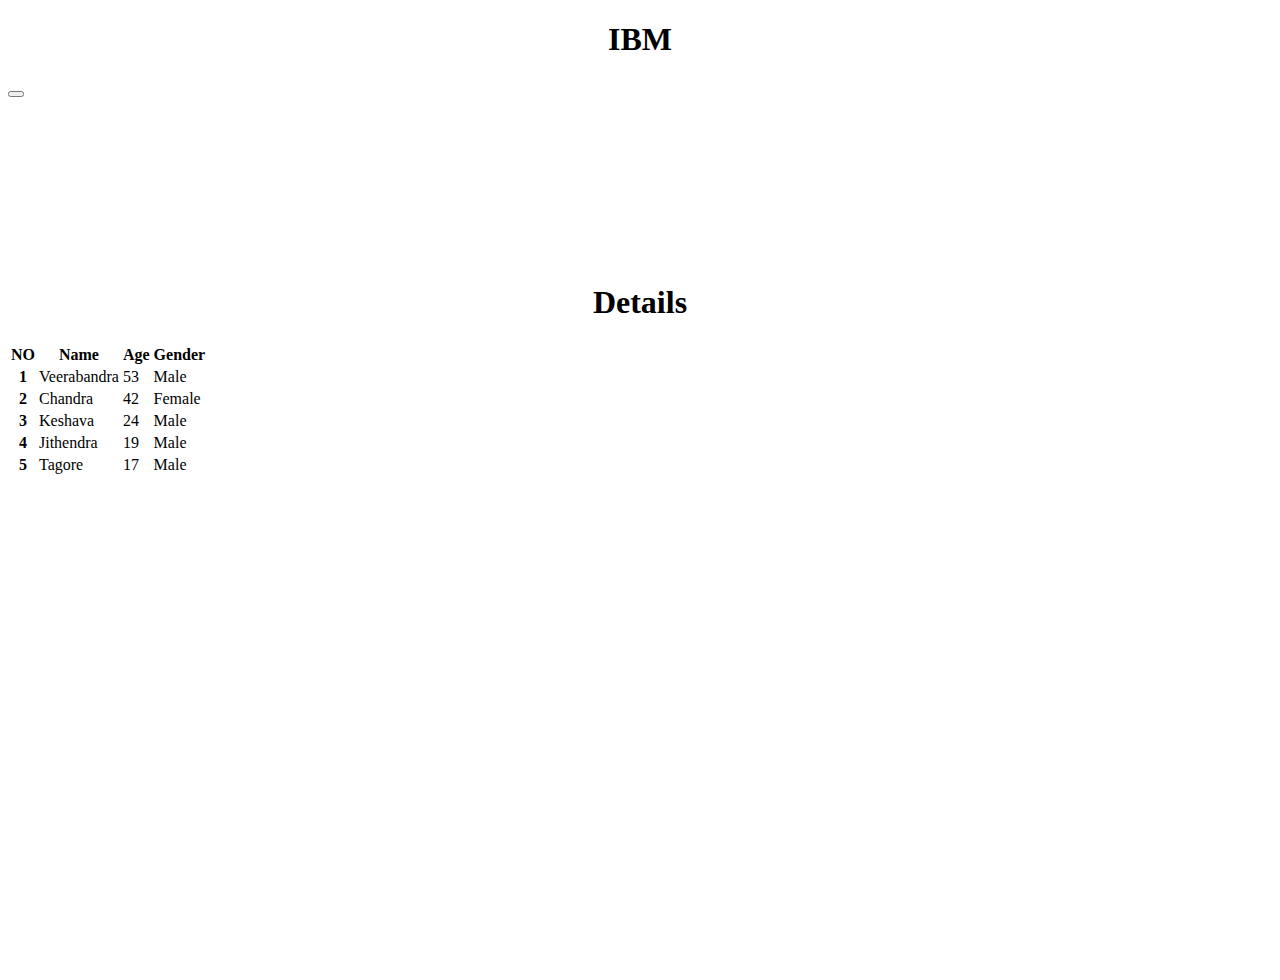
<file: Bootstrap-Learn/IBM_Example_Project/IBM_Example_Tagore_Style/IBM_Example_Tagore_Style.html>
<!DOCTYPE html>
<html lang="en">
  <head>
    <meta charset="utf-8" />
    <meta name="viewport" content="width=device-width, initial-scale=1" />
    <title>IBM Tagore Style</title>
    <link rel="icon" type="image/x-icon" href="assets/icon.jpg" />
    <link rel="stylesheet" href="IBM_Example_Tagore_Style.css" />
    <link
      href="https://cdn.jsdelivr.net/npm/bootstrap@5.2.0-beta1/dist/css/bootstrap.min.css"
      rel="stylesheet"
      integrity="sha384-0evHe/X+R7YkIZDRvuzKMRqM+OrBnVFBL6DOitfPri4tjfHxaWutUpFmBp4vmVor"
      crossorigin="anonymous"
    />
  </head>
  <body>

    <div class="container-fluid col-xs-12 ">
      <nav class="navbar navbar-dark bg-dark ">
        <div class="container-fluid">
          <h1 class="navbar-brand text-sm-center">IBM</h1>
          <button
            class="navbar-toggler"
            type="button"
            data-bs-toggle="collapse"
            data-bs-target="#navbarSupportedContent"
            aria-controls="navbarSupportedContent"
            aria-expanded="false"
            aria-label="Toggle navigation"
          >
            <span class="navbar-toggler-icon"></span>
          </button>
          <div class="collapse navbar-collapse" id="navbarSupportedContent">
      <div class="row">
        <div class=" left bg-dark text-light">
          <ul class="list-group">
            <li class="list-group-item">Home</li>
            <li class="list-group-item">Events</li>
            <li class="list-group-item">Personal</li>
            <li class="list-group-item">About</li>
            <li class="list-group-item">Home</li>
            <li class="list-group-item">Events</li>
            <li class="list-group-item">Personal</li>
            <li class="list-group-item">About</li>
            <li class="list-group-item">Home</li>
            <li class="list-group-item">Events</li>
            <li class="list-group-item">Personal</li>
            <li class="list-group-item">About</li>
            <li class="list-group-item">Home</li>
            <li class="list-group-item">Events</li>
            <li class="list-group-item">Personal</li>
            <li class="list-group-item">About</li>
            <li class="list-group-item">Home</li>
            <li class="list-group-item">Events</li>
            <li class="list-group-item">Personal</li>
            <li class="list-group-item">About</li>
            <li class="list-group-item">Home</li>
            <li class="list-group-item">Events</li>
            <li class="list-group-item">Personal</li>
            <li class="list-group-item">About</li>
          </ul>
        </div>
      </div>
    </div>
  </nav>
</div>



        <div class="right bg-secondary ">
          <div class=" offset-sm-1 col-sm-10 offset-md-1 col-md-10 offset-lg-2 col-lg-8 ">
            <h1 class="text-white p-4">Details</h1>
            <table class="table bg-light">
              <thead>
                <tr class="bg-dark text-white">
                  <th scope="col">NO</th>
                  <th scope="col">Name</th>
                  <th scope="col">Age</th>
                  <th scope="col">Gender</th>
                </tr>
              </thead>
              <tbody>
                <tr>
                  <th scope="row">1</th>
                  <td>Veerabandra</td>
                  <td>53</td>
                  <td>Male</td>
                </tr>
                <tr>
                  <th scope="row">2</th>
                  <td>Chandra</td>
                  <td>42</td>
                  <td>Female</td>
                </tr>

                <tr>
                  <th scope="row">3</th>
                  <td>Keshava</td>
                  <td>24</td>
                  <td>Male</td>
               </tr>
                <tr>
                  <th scope="row">4</th>
                  <td>Jithendra</td>
                  <td>19</td>
                  <td>Male</td>
                </tr>
                <tr>
                  <th scope="row">5</th>
                  <td>Tagore</td>
                  <td>17</td>
                  <td>Male</td>
                </tr>
              </tbody>
            </table>
         </div>
        </div>
      </div>
    </div>

    <script
      src="https://cdn.jsdelivr.net/npm/bootstrap@5.2.0-beta1/dist/js/bootstrap.bundle.min.js"
      integrity="sha384-pprn3073KE6tl6bjs2QrFaJGz5/SUsLqktiwsUTF55Jfv3qYSDhgCecCxMW52nD2"
      crossorigin="anonymous"
    ></script>
  </body>
</html>
</file>
<file: JS-Learn/proj2/style.css>
body {
  background: rgb(66, 66, 66);
  min-height: 110vh;
  display: flex;
  justify-content: center;
  align-items: center;
  position: relative;
  background-size: cover;
  overflow: hidden;
}
.color-hover-1 {
  position: absolute;
  top: 5%;
  bottom: 0;
  left: 50%;
  transform: translateX(-50%);
  padding: 10px;
  display: flex;
  justify-content: center;
  flex-direction: row;
}

.maroon {
  background: #800000;
  margin-right: 5px;
}
.red {
  background: #ff0000;
  margin-right: 5px;
}
.orange {
  background: #ffa500;
  margin-right: 5px;
}
.yellow {
  background: #ff0;
  margin-right: 5px;
}
.olive {
  background: #808000;
  margin-right: 5px;
}

.color-hover-2 {
  position: absolute;
  top: 10%;
  bottom: 0;
  left: 50%;
  transform: translateX(-50%);
  padding: 10px;
  display: flex;
  justify-content: center;
  flex-direction: row;
}

.purple {
  background: #800080;
  margin-right: 5px;
}
.fuchsla {
  background: #ff0fff;
  margin-right: 5px;
}
.pink {
  background: pink;
  margin-right: 5px;
}
.lime {
  background: #00ff00;
  margin-right: 5px;
}
.green {
  background: #008000;
  margin-right: 5px;
}

.color-hover-3 {
  position: absolute;
  top: 15%;
  bottom: 0;
  left: 50%;
  transform: translateX(-50%);
  padding: 10px;
  display: flex;
  justify-content: center;
  flex-direction: row;
}

.orangered {
  background: orangered;
  margin-right: 5px;
}
.deeppink {
  background: deeppink;
  margin-right: 5px;
}
.black {
  background: #000;
  margin-right: 5px;
}
.sliver {
  background: #c0c0c0;
  margin-right: 5px;
}
.gray {
  background: #808080;
  margin-right: 5px;
}

.color-hover-4 {
  position: absolute;
  top: 20%;
  bottom: 0;
  left: 50%;
  transform: translateX(-50%);
  padding: 10px;
  display: flex;
  justify-content: center;
  flex-direction: row;
}

.navy {
  background: #000080;
  margin-right: 5px;
}
.blue {
  background: #00f;
  margin-right: 5px;
}
.royalBlue {
  background: #2A6AFF;
  margin-right: 5px;
}
.aqua {
  background: #0ff;
  margin-right: 5px;
}
.teal {
  background: #008080;
  margin-right: 5px;
}

.center {
  min-width: 400px;
  height: 400px;
  background: rgb(66, 66, 66);
  border-radius: 100%;
  transition: 0.2s ease-in-out all;
  display: flex;
  justify-content: center;
  align-items: center;
  color: white;
}
.color {
  width: 120px;
  height: 30px;
  border-radius: 5%;
  margin-bottom: 30px;
}
.color:hover {
  cursor: pointer;
}
.color:last-child {
  margin-bottom: 0;
}
</file>
<file: JS-Learn/proj3/style.css>
body {
  background-color: rgb(66, 66, 66);
  display: flex;
  justify-content: center;
  align-items: center;
  min-height: 100vh;
}
</file>
<file: Bootstrap-Learn/designing_Grid_layouts/designing.css>
.header{
   height: 40px;
 }
 
 .row{
   min-height: 600px;
 }
 
 .footer{
   height: 40px;
 }
</file>
<file: Bootstrap-Learn/IBM_Example_Project/IBM_Example_Project/IBM_Example_Project.css>
.left{
   max-height: 688px;
   overflow-y: scroll;
}

.right{
   min-height: 688px;
}

.list-group-item.list-group-item{
   background-color: transparent;
   color: white;
}
h1 {
   text-align: center;
}
</file>
<file: Bootstrap-Learn/IBM_Example_Project/IBM_Example_Tagore_Style/IBM_Example_Tagore_Style.css>
.left{
   max-height: 165px;
   overflow-y: scroll;
}

.right{
   min-height: 688px;
}

.list-group-item.list-group-item{
   background-color: transparent;
   color: white;
}

h1 {
   text-align: center;
}
</file>
